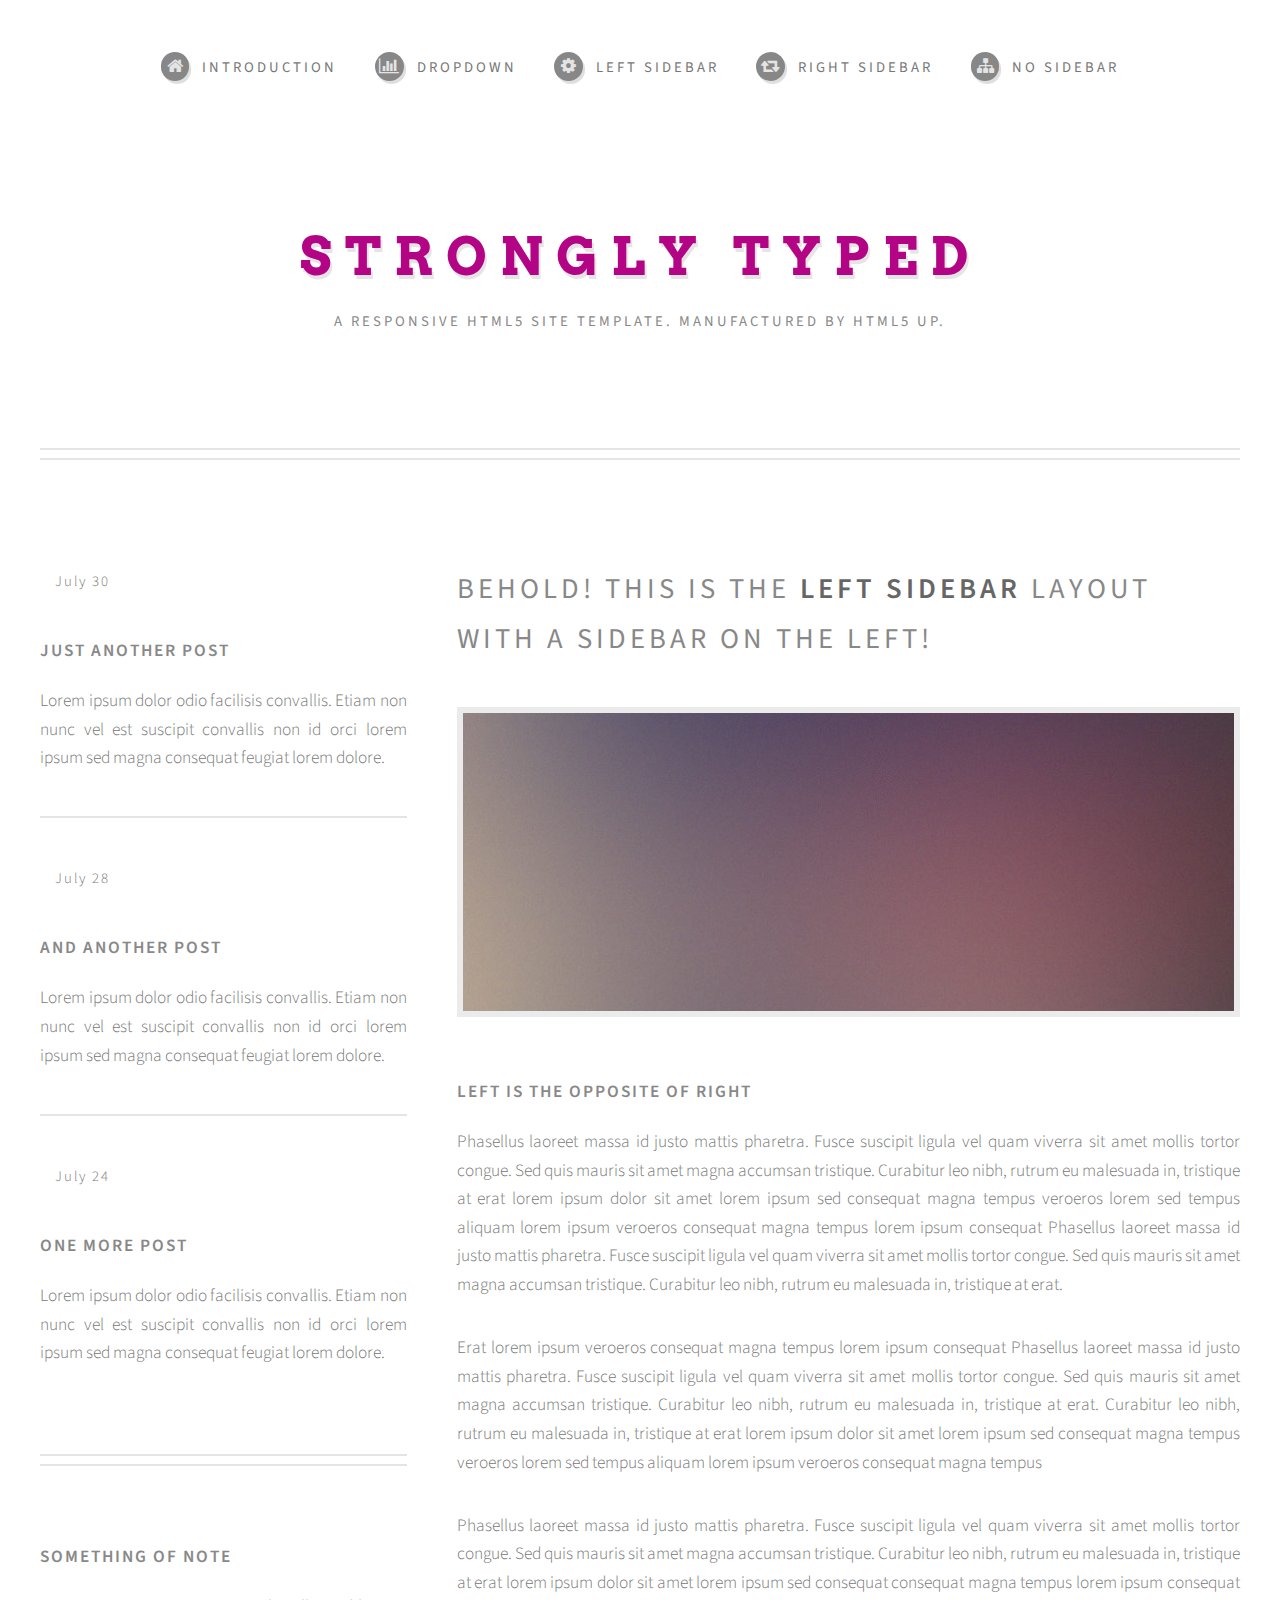
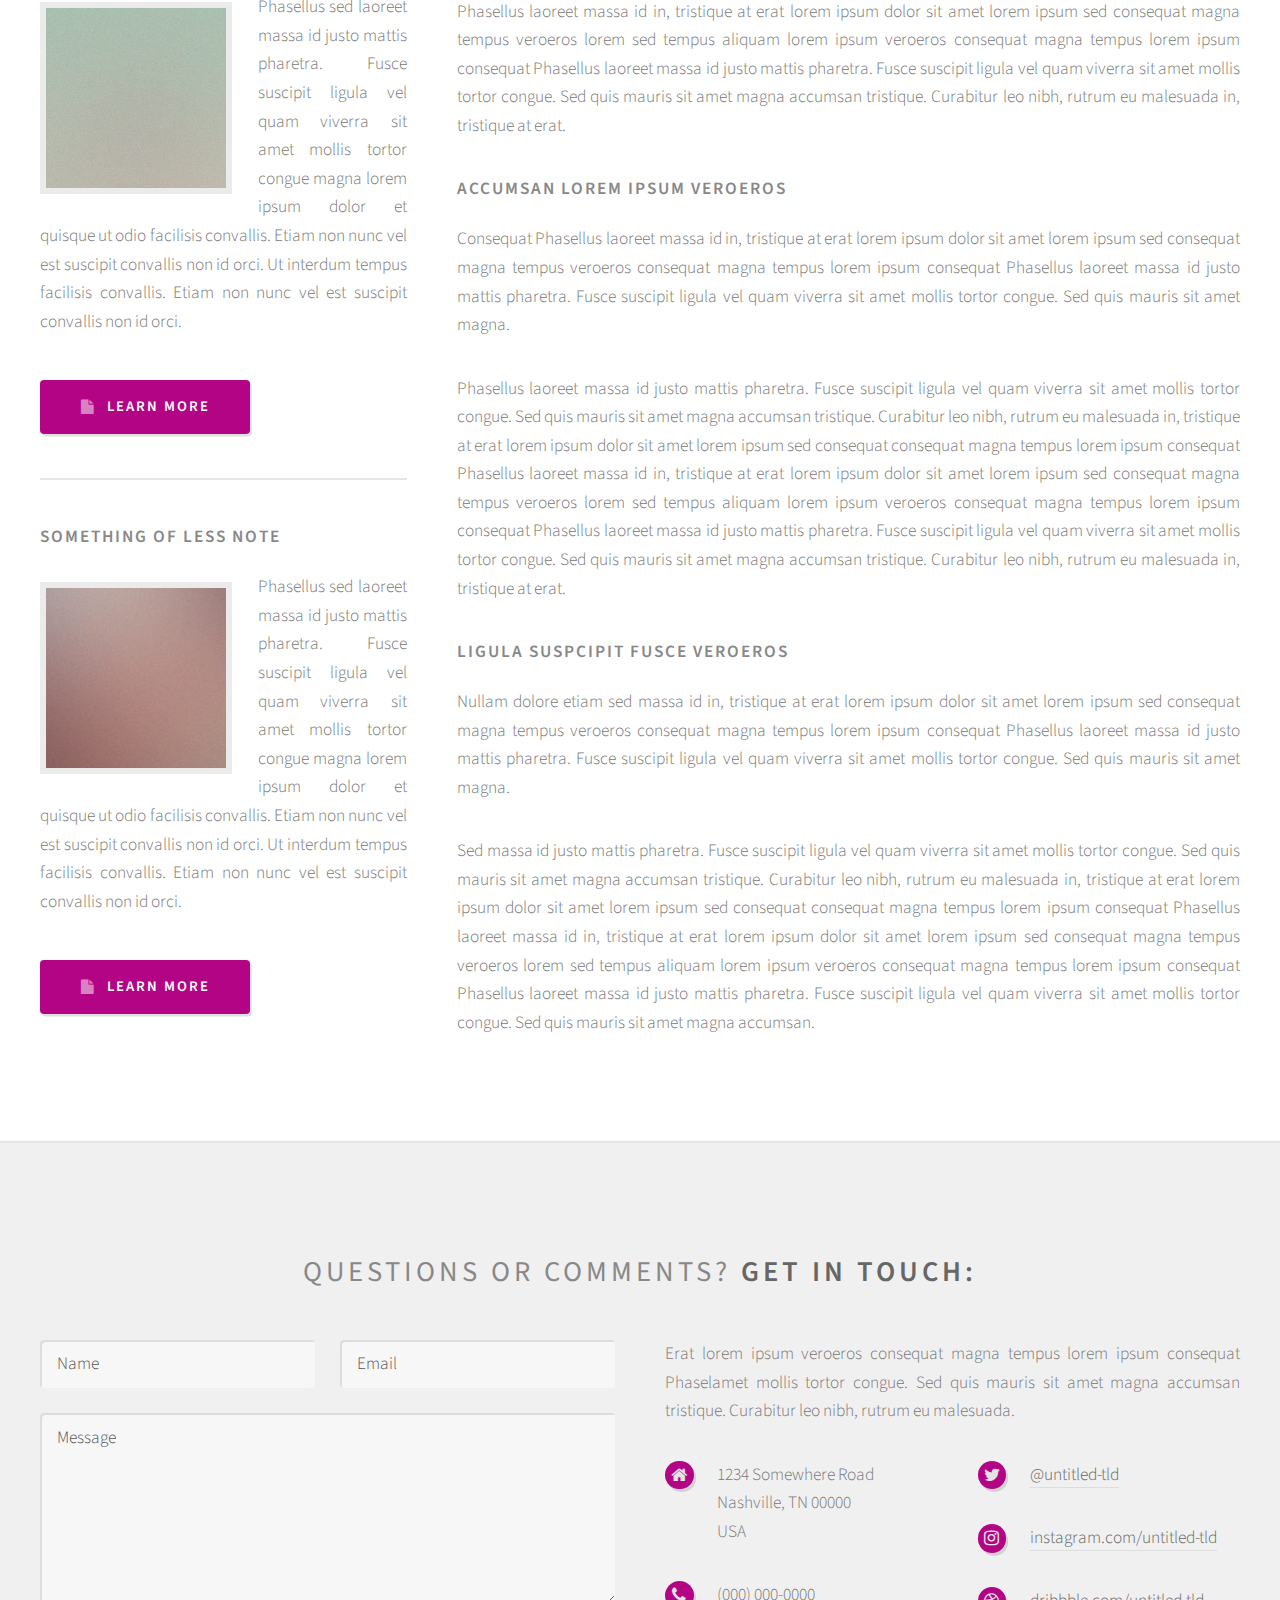
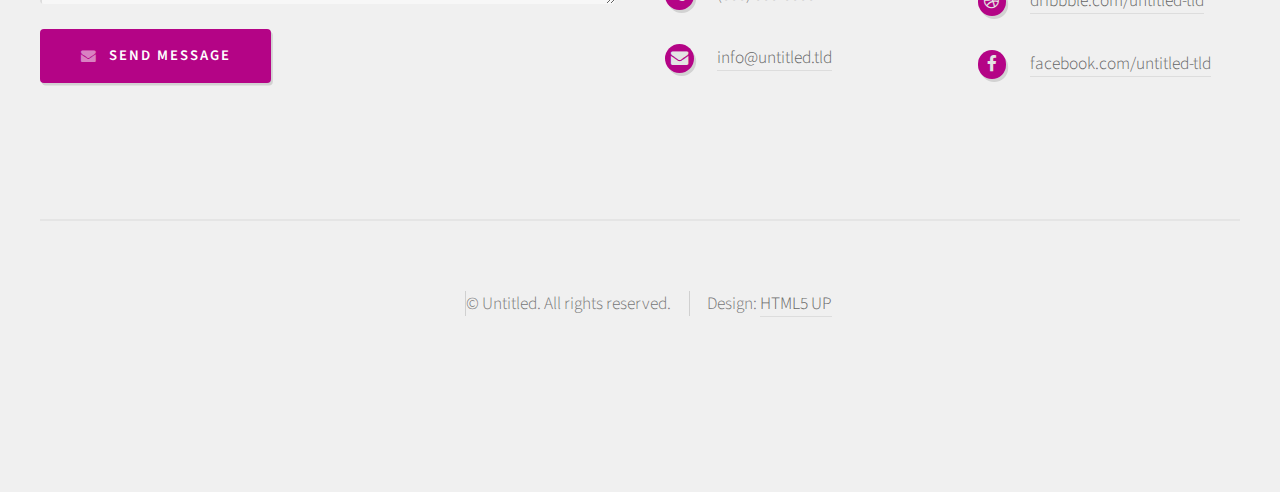
<file: left-sidebar.html>
<!DOCTYPE HTML>
<!--
	Strongly Typed by HTML5 UP
	html5up.net | @ajlkn
	Free for personal and commercial use under the CCA 3.0 license (html5up.net/license)
-->
<html>
	<head>
		<title>Left Sidebar - Strongly Typed by HTML5 UP</title>
		<meta charset="utf-8" />
		<meta name="viewport" content="width=device-width, initial-scale=1" />
		<!--[if lte IE 8]><script src="assets/js/ie/html5shiv.js"></script><![endif]-->
		<link rel="stylesheet" href="assets/css/main.css" />
		<!--[if lte IE 8]><link rel="stylesheet" href="assets/css/ie8.css" /><![endif]-->
	</head>
	<body class="left-sidebar">
		<div id="page-wrapper">

			<!-- Header -->
				<div id="header-wrapper">
					<div id="header" class="container">

						<!-- Logo -->
							<h1 id="logo"><a href="index.html">Strongly Typed</a></h1>
							<p>A responsive HTML5 site template. Manufactured by HTML5 UP.</p>

						<!-- Nav -->
							<nav id="nav">
								<ul>
									<li><a class="icon fa-home" href="index.html"><span>Introduction</span></a></li>
									<li>
										<a href="#" class="icon fa-bar-chart-o"><span>Dropdown</span></a>
										<ul>
											<li><a href="#">Lorem ipsum dolor</a></li>
											<li><a href="#">Magna phasellus</a></li>
											<li><a href="#">Etiam dolore nisl</a></li>
											<li>
												<a href="#">Phasellus consequat</a>
												<ul>
													<li><a href="#">Magna phasellus</a></li>
													<li><a href="#">Etiam dolore nisl</a></li>
													<li><a href="#">Phasellus consequat</a></li>
												</ul>
											</li>
											<li><a href="#">Veroeros feugiat</a></li>
										</ul>
									</li>
									<li><a class="icon fa-cog" href="left-sidebar.html"><span>Left Sidebar</span></a></li>
									<li><a class="icon fa-retweet" href="right-sidebar.html"><span>Right Sidebar</span></a></li>
									<li><a class="icon fa-sitemap" href="no-sidebar.html"><span>No Sidebar</span></a></li>
								</ul>
							</nav>

					</div>
				</div>

			<!-- Main -->
				<div id="main-wrapper">
					<div id="main" class="container">
						<div class="row">

							<!-- Sidebar -->
								<div id="sidebar" class="4u 12u(mobile)">

									<!-- Excerpts -->
										<section>
											<ul class="divided">
												<li>

													<!-- Excerpt -->
														<article class="box excerpt">
															<header>
																<span class="date">July 30</span>
																<h3><a href="#">Just another post</a></h3>
															</header>
															<p>Lorem ipsum dolor odio facilisis convallis. Etiam non nunc vel est
															suscipit convallis non id orci lorem ipsum sed magna consequat feugiat lorem dolore.</p>
														</article>

												</li>
												<li>

													<!-- Excerpt -->
														<article class="box excerpt">
															<header>
																<span class="date">July 28</span>
																<h3><a href="#">And another post</a></h3>
															</header>
															<p>Lorem ipsum dolor odio facilisis convallis. Etiam non nunc vel est
															suscipit convallis non id orci lorem ipsum sed magna consequat feugiat lorem dolore.</p>
														</article>

												</li>
												<li>

													<!-- Excerpt -->
														<article class="box excerpt">
															<header>
																<span class="date">July 24</span>
																<h3><a href="#">One more post</a></h3>
															</header>
															<p>Lorem ipsum dolor odio facilisis convallis. Etiam non nunc vel est
															suscipit convallis non id orci lorem ipsum sed magna consequat feugiat lorem dolore.</p>
														</article>

												</li>
											</ul>
										</section>

									<!-- Highlights -->
										<section>
											<ul class="divided">
												<li>

													<!-- Highlight -->
														<article class="box highlight">
															<header>
																<h3><a href="#">Something of note</a></h3>
															</header>
															<a href="#" class="image left"><img src="images/pic06.jpg" alt="" /></a>
															<p>Phasellus  sed laoreet massa id justo mattis pharetra. Fusce suscipit ligula vel quam
															viverra sit amet mollis tortor congue magna lorem ipsum dolor et quisque ut odio facilisis
															convallis. Etiam non nunc vel est suscipit convallis non id orci. Ut interdum tempus
															facilisis convallis. Etiam non nunc vel est suscipit convallis non id orci.</p>
															<ul class="actions">
																<li><a href="#" class="button icon fa-file">Learn More</a></li>
															</ul>
														</article>

												</li>
												<li>

													<!-- Highlight -->
														<article class="box highlight">
															<header>
																<h3><a href="#">Something of less note</a></h3>
															</header>
															<a href="#" class="image left"><img src="images/pic07.jpg" alt="" /></a>
															<p>Phasellus  sed laoreet massa id justo mattis pharetra. Fusce suscipit ligula vel quam
															viverra sit amet mollis tortor congue magna lorem ipsum dolor et quisque ut odio facilisis
															convallis. Etiam non nunc vel est suscipit convallis non id orci. Ut interdum tempus
															facilisis convallis. Etiam non nunc vel est suscipit convallis non id orci.</p>
															<ul class="actions">
																<li><a href="#" class="button icon fa-file">Learn More</a></li>
															</ul>
														</article>

												</li>
											</ul>
										</section>

								</div>

							<!-- Content -->
								<div id="content" class="8u 12u(mobile) important(mobile)">

									<!-- Post -->
										<article class="box post">
											<header>
												<h2>Behold! This is the <strong>left sidebar</strong> layout<br />
												with a sidebar on the left!</h2>
											</header>
											<span class="image featured"><img src="images/pic04.jpg" alt="" /></span>
											<h3>Left is the opposite of right</h3>
											<p>Phasellus laoreet massa id justo mattis pharetra. Fusce suscipit
											ligula vel quam viverra sit amet mollis tortor congue. Sed quis mauris
											sit amet magna accumsan tristique. Curabitur leo nibh, rutrum eu malesuada
											in, tristique at erat lorem ipsum dolor sit amet lorem ipsum sed consequat
											magna tempus veroeros lorem sed tempus aliquam lorem ipsum veroeros
											consequat magna tempus lorem ipsum consequat Phasellus laoreet massa id
											justo mattis pharetra. Fusce suscipit ligula vel quam viverra sit amet
											mollis tortor congue. Sed quis mauris sit amet magna accumsan tristique.
											Curabitur leo nibh, rutrum eu malesuada in, tristique at erat.</p>
											<p>Erat lorem ipsum veroeros consequat magna tempus lorem ipsum consequat
											Phasellus laoreet massa id justo mattis pharetra. Fusce suscipit ligula
											vel quam viverra sit amet mollis tortor congue. Sed quis mauris sit amet
											magna accumsan tristique. Curabitur leo nibh, rutrum eu malesuada in,
											tristique at erat. Curabitur leo nibh, rutrum eu malesuada  in, tristique
											at erat lorem ipsum dolor sit amet lorem ipsum sed consequat magna
											tempus veroeros lorem sed tempus aliquam lorem ipsum veroeros consequat
											magna tempus</p>
											<p>Phasellus laoreet massa id justo mattis pharetra. Fusce suscipit
											ligula vel quam viverra sit amet mollis tortor congue. Sed quis mauris
											sit amet magna accumsan tristique. Curabitur leo nibh, rutrum eu malesuada
											in, tristique at erat lorem ipsum dolor sit amet lorem ipsum sed consequat
											consequat magna tempus lorem ipsum consequat Phasellus laoreet massa id
											in, tristique at erat lorem ipsum dolor sit amet lorem ipsum sed consequat
											magna tempus veroeros lorem sed tempus aliquam lorem ipsum veroeros
											consequat magna tempus lorem ipsum consequat Phasellus laoreet massa id
											justo mattis pharetra. Fusce suscipit ligula vel quam viverra sit amet
											mollis tortor congue. Sed quis mauris sit amet magna accumsan tristique.
											Curabitur leo nibh, rutrum eu malesuada in, tristique at erat.</p>
											<h3>Accumsan lorem ipsum veroeros</h3>
											<p>Consequat Phasellus laoreet massa id in, tristique at erat lorem
											ipsum dolor sit amet lorem ipsum sed consequat magna tempus veroeros
											consequat magna tempus lorem ipsum consequat Phasellus laoreet massa id
											justo mattis pharetra. Fusce suscipit ligula vel quam viverra sit amet
											mollis tortor congue. Sed quis mauris sit amet magna.</p>
											<p>Phasellus laoreet massa id justo mattis pharetra. Fusce suscipit
											ligula vel quam viverra sit amet mollis tortor congue. Sed quis mauris
											sit amet magna accumsan tristique. Curabitur leo nibh, rutrum eu malesuada
											in, tristique at erat lorem ipsum dolor sit amet lorem ipsum sed consequat
											consequat magna tempus lorem ipsum consequat Phasellus laoreet massa id
											in, tristique at erat lorem ipsum dolor sit amet lorem ipsum sed consequat
											magna tempus veroeros lorem sed tempus aliquam lorem ipsum veroeros
											consequat magna tempus lorem ipsum consequat Phasellus laoreet massa id
											justo mattis pharetra. Fusce suscipit ligula vel quam viverra sit amet
											mollis tortor congue. Sed quis mauris sit amet magna accumsan tristique.
											Curabitur leo nibh, rutrum eu malesuada in, tristique at erat.</p>
											<h3>Ligula suspcipit fusce veroeros</h3>
											<p>Nullam dolore etiam sed massa id in, tristique at erat lorem
											ipsum dolor sit amet lorem ipsum sed consequat magna tempus veroeros
											consequat magna tempus lorem ipsum consequat Phasellus laoreet massa id
											justo mattis pharetra. Fusce suscipit ligula vel quam viverra sit amet
											mollis tortor congue. Sed quis mauris sit amet magna.</p>
											<p>Sed massa id justo mattis pharetra. Fusce suscipit
											ligula vel quam viverra sit amet mollis tortor congue. Sed quis mauris
											sit amet magna accumsan tristique. Curabitur leo nibh, rutrum eu malesuada
											in, tristique at erat lorem ipsum dolor sit amet lorem ipsum sed consequat
											consequat magna tempus lorem ipsum consequat Phasellus laoreet massa id
											in, tristique at erat lorem ipsum dolor sit amet lorem ipsum sed consequat
											magna tempus veroeros lorem sed tempus aliquam lorem ipsum veroeros
											consequat magna tempus lorem ipsum consequat Phasellus laoreet massa id
											justo mattis pharetra. Fusce suscipit ligula vel quam viverra sit amet
											mollis tortor congue. Sed quis mauris sit amet magna accumsan.</p>
										</article>

								</div>

						</div>
					</div>
				</div>

			<!-- Footer -->
				<div id="footer-wrapper">
					<div id="footer" class="container">
						<header>
							<h2>Questions or comments? <strong>Get in touch:</strong></h2>
						</header>
						<div class="row">
							<div class="6u 12u(mobile)">
								<section>
									<form method="post" action="#">
										<div class="row 50%">
											<div class="6u 12u(mobile)">
												<input name="name" placeholder="Name" type="text" />
											</div>
											<div class="6u 12u(mobile)">
												<input name="email" placeholder="Email" type="text" />
											</div>
										</div>
										<div class="row 50%">
											<div class="12u">
												<textarea name="message" placeholder="Message"></textarea>
											</div>
										</div>
										<div class="row 50%">
											<div class="12u">
												<a href="#" class="form-button-submit button icon fa-envelope">Send Message</a>
											</div>
										</div>
									</form>
								</section>
							</div>
							<div class="6u 12u(mobile)">
								<section>
									<p>Erat lorem ipsum veroeros consequat magna tempus lorem ipsum consequat Phaselamet
									mollis tortor congue. Sed quis mauris sit amet magna accumsan tristique. Curabitur
									leo nibh, rutrum eu malesuada.</p>
									<div class="row">
										<div class="6u 12u(mobile)">
											<ul class="icons">
												<li class="icon fa-home">
													1234 Somewhere Road<br />
													Nashville, TN 00000<br />
													USA
												</li>
												<li class="icon fa-phone">
													(000) 000-0000
												</li>
												<li class="icon fa-envelope">
													<a href="#">info@untitled.tld</a>
												</li>
											</ul>
										</div>
										<div class="6u 12u(mobile)">
											<ul class="icons">
												<li class="icon fa-twitter">
													<a href="#">@untitled-tld</a>
												</li>
												<li class="icon fa-instagram">
													<a href="#">instagram.com/untitled-tld</a>
												</li>
												<li class="icon fa-dribbble">
													<a href="#">dribbble.com/untitled-tld</a>
												</li>
												<li class="icon fa-facebook">
													<a href="#">facebook.com/untitled-tld</a>
												</li>
											</ul>
										</div>
									</div>
								</section>
							</div>
						</div>
					</div>
					<div id="copyright" class="container">
						<ul class="links">
							<li>&copy; Untitled. All rights reserved.</li><li>Design: <a href="http://html5up.net">HTML5 UP</a></li>
						</ul>
					</div>
				</div>

		</div>

		<!-- Scripts -->
			<script src="assets/js/jquery.min.js"></script>
			<script src="assets/js/jquery.dropotron.min.js"></script>
			<script src="assets/js/skel.min.js"></script>
			<script src="assets/js/skel-viewport.min.js"></script>
			<script src="assets/js/util.js"></script>
			<!--[if lte IE 8]><script src="assets/js/ie/respond.min.js"></script><![endif]-->
			<script src="assets/js/main.js"></script>

	</body>
</html>
</file>
<file: assets/css/ie8.css>
/*
	Strongly Typed by HTML5 UP
	html5up.net | @ajlkn
	Free for personal and commercial use under the CCA 3.0 license (html5up.net/license)
*/

/* Basic */

	form input[type="text"],
	form input[type="email"],
	form input[type="password"],
	form select,
	form textarea {
		position: relative;
		-ms-behavior: url("assets/js/ie/PIE.htc");
	}

	input[type="button"],
	input[type="submit"],
	input[type="reset"],
	button,
	.button {
		position: relative;
		-ms-behavior: url("assets/js/ie/PIE.htc");
	}

	.button, .box.excerpt .date {
		position: relative;
		-ms-behavior: url("assets/js/ie/PIE.htc");
	}

/* Sections/Article */

	section > .last-child, section.last-child, article > .last-child, article.last-child {
		margin-bottom: 0;
	}

/* Wrappers */

	#banner-wrapper .inner {
		-ms-behavior: url("assets/js/ie/backgroundsize.min.htc");
	}
</file>
<file: assets/css/main.css>
@import url("font-awesome.min.css");
@import url("https://fonts.googleapis.com/css?family=Source+Sans+Pro:300,400,600|Arvo:700");

/*
	Strongly Typed by HTML5 UP
	html5up.net | @ajlkn
	Free for personal and commercial use under the CCA 3.0 license (html5up.net/license)
*/

/* Reset */

	html, body, div, span, applet, object, iframe, h1, h2, h3, h4, h5, h6, p, blockquote, pre, a, abbr, acronym, address, big, cite, code, del, dfn, em, img, ins, kbd, q, s, samp, small, strike, strong, sub, sup, tt, var, b, u, i, center, dl, dt, dd, ol, ul, li, fieldset, form, label, legend, table, caption, tbody, tfoot, thead, tr, th, td, article, aside, canvas, details, embed, figure, figcaption, footer, header, hgroup, menu, nav, output, ruby, section, summary, time, mark, audio, video {
		margin: 0;
		padding: 0;
		border: 0;
		font-size: 100%;
		font: inherit;
		vertical-align: baseline;
	}

	article, aside, details, figcaption, figure, footer, header, hgroup, menu, nav, section {
		display: block;
	}

	body {
		line-height: 1;
	}

	ol, ul {
		list-style: none;
	}

	blockquote, q {
		quotes: none;
	}

	blockquote:before, blockquote:after, q:before, q:after {
		content: '';
		content: none;
	}

	table {
		border-collapse: collapse;
		border-spacing: 0;
	}

	body {
		-webkit-text-size-adjust: none;
	}

/* Box Model */

	*, *:before, *:after {
		-moz-box-sizing: border-box;
		-webkit-box-sizing: border-box;
		box-sizing: border-box;
	}

/* Containers */

	.container {
		margin-left: auto;
		margin-right: auto;
	}

	.container.\31 25\25 {
		width: 100%;
		max-width: 1200px;
		min-width: 960px;
	}

	.container.\37 5\25 {
		width: 720px;
	}

	.container.\35 0\25 {
		width: 480px;
	}

	.container.\32 5\25 {
		width: 240px;
	}

	.container {
		width: 960px;
	}

	@media screen and (min-width: 737px) {

		.container.\31 25\25 {
			width: 100%;
			max-width: 1500px;
			min-width: 1200px;
		}

		.container.\37 5\25 {
			width: 900px;
		}

		.container.\35 0\25 {
			width: 600px;
		}

		.container.\32 5\25 {
			width: 300px;
		}

		.container {
			width: 1200px;
		}

	}

	@media screen and (min-width: 737px) and (max-width: 1200px) {

		.container.\31 25\25 {
			width: 100%;
			max-width: 1200px;
			min-width: 960px;
		}

		.container.\37 5\25 {
			width: 720px;
		}

		.container.\35 0\25 {
			width: 480px;
		}

		.container.\32 5\25 {
			width: 240px;
		}

		.container {
			width: 960px;
		}

	}

	@media screen and (max-width: 736px) {

		.container.\31 25\25 {
			width: 100%;
			max-width: 125%;
			min-width: 100%;
		}

		.container.\37 5\25 {
			width: 75%;
		}

		.container.\35 0\25 {
			width: 50%;
		}

		.container.\32 5\25 {
			width: 25%;
		}

		.container {
			width: 100% !important;
		}

	}

/* Grid */

	.row {
		border-bottom: solid 1px transparent;
		-moz-box-sizing: border-box;
		-webkit-box-sizing: border-box;
		box-sizing: border-box;
	}

	.row > * {
		float: left;
		-moz-box-sizing: border-box;
		-webkit-box-sizing: border-box;
		box-sizing: border-box;
	}

	.row:after, .row:before {
		content: '';
		display: block;
		clear: both;
		height: 0;
	}

	.row.uniform > * > :first-child {
		margin-top: 0;
	}

	.row.uniform > * > :last-child {
		margin-bottom: 0;
	}

	.row.\30 \25 > * {
		padding: 0 0 0 0px;
	}

	.row.\30 \25 {
		margin: 0 0 -1px 0px;
	}

	.row.uniform.\30 \25 > * {
		padding: 0px 0 0 0px;
	}

	.row.uniform.\30 \25 {
		margin: 0px 0 -1px 0px;
	}

	.row > * {
		padding: 0 0 0 40px;
	}

	.row {
		margin: 0 0 -1px -40px;
	}

	.row.uniform > * {
		padding: 40px 0 0 40px;
	}

	.row.uniform {
		margin: -40px 0 -1px -40px;
	}

	.row.\32 00\25 > * {
		padding: 0 0 0 80px;
	}

	.row.\32 00\25 {
		margin: 0 0 -1px -80px;
	}

	.row.uniform.\32 00\25 > * {
		padding: 80px 0 0 80px;
	}

	.row.uniform.\32 00\25 {
		margin: -80px 0 -1px -80px;
	}

	.row.\31 50\25 > * {
		padding: 0 0 0 60px;
	}

	.row.\31 50\25 {
		margin: 0 0 -1px -60px;
	}

	.row.uniform.\31 50\25 > * {
		padding: 60px 0 0 60px;
	}

	.row.uniform.\31 50\25 {
		margin: -60px 0 -1px -60px;
	}

	.row.\35 0\25 > * {
		padding: 0 0 0 20px;
	}

	.row.\35 0\25 {
		margin: 0 0 -1px -20px;
	}

	.row.uniform.\35 0\25 > * {
		padding: 20px 0 0 20px;
	}

	.row.uniform.\35 0\25 {
		margin: -20px 0 -1px -20px;
	}

	.row.\32 5\25 > * {
		padding: 0 0 0 10px;
	}

	.row.\32 5\25 {
		margin: 0 0 -1px -10px;
	}

	.row.uniform.\32 5\25 > * {
		padding: 10px 0 0 10px;
	}

	.row.uniform.\32 5\25 {
		margin: -10px 0 -1px -10px;
	}

	.\31 2u, .\31 2u\24 {
		width: 100%;
		clear: none;
		margin-left: 0;
	}

	.\31 1u, .\31 1u\24 {
		width: 91.6666666667%;
		clear: none;
		margin-left: 0;
	}

	.\31 0u, .\31 0u\24 {
		width: 83.3333333333%;
		clear: none;
		margin-left: 0;
	}

	.\39 u, .\39 u\24 {
		width: 75%;
		clear: none;
		margin-left: 0;
	}

	.\38 u, .\38 u\24 {
		width: 66.6666666667%;
		clear: none;
		margin-left: 0;
	}

	.\37 u, .\37 u\24 {
		width: 58.3333333333%;
		clear: none;
		margin-left: 0;
	}

	.\36 u, .\36 u\24 {
		width: 50%;
		clear: none;
		margin-left: 0;
	}

	.\35 u, .\35 u\24 {
		width: 41.6666666667%;
		clear: none;
		margin-left: 0;
	}

	.\34 u, .\34 u\24 {
		width: 33.3333333333%;
		clear: none;
		margin-left: 0;
	}

	.\33 u, .\33 u\24 {
		width: 25%;
		clear: none;
		margin-left: 0;
	}

	.\32 u, .\32 u\24 {
		width: 16.6666666667%;
		clear: none;
		margin-left: 0;
	}

	.\31 u, .\31 u\24 {
		width: 8.3333333333%;
		clear: none;
		margin-left: 0;
	}

	.\31 2u\24 + *,
	.\31 1u\24 + *,
	.\31 0u\24 + *,
	.\39 u\24 + *,
	.\38 u\24 + *,
	.\37 u\24 + *,
	.\36 u\24 + *,
	.\35 u\24 + *,
	.\34 u\24 + *,
	.\33 u\24 + *,
	.\32 u\24 + *,
	.\31 u\24 + * {
		clear: left;
	}

	.\-11u {
		margin-left: 91.66667%;
	}

	.\-10u {
		margin-left: 83.33333%;
	}

	.\-9u {
		margin-left: 75%;
	}

	.\-8u {
		margin-left: 66.66667%;
	}

	.\-7u {
		margin-left: 58.33333%;
	}

	.\-6u {
		margin-left: 50%;
	}

	.\-5u {
		margin-left: 41.66667%;
	}

	.\-4u {
		margin-left: 33.33333%;
	}

	.\-3u {
		margin-left: 25%;
	}

	.\-2u {
		margin-left: 16.66667%;
	}

	.\-1u {
		margin-left: 8.33333%;
	}

	@media screen and (min-width: 737px) {

		.row > * {
			padding: 50px 0 0 50px;
		}

		.row {
			margin: -50px 0 -1px -50px;
		}

		.row.uniform > * {
			padding: 50px 0 0 50px;
		}

		.row.uniform {
			margin: -50px 0 -1px -50px;
		}

		.row.\32 00\25 > * {
			padding: 100px 0 0 100px;
		}

		.row.\32 00\25 {
			margin: -100px 0 -1px -100px;
		}

		.row.uniform.\32 00\25 > * {
			padding: 100px 0 0 100px;
		}

		.row.uniform.\32 00\25 {
			margin: -100px 0 -1px -100px;
		}

		.row.\31 50\25 > * {
			padding: 75px 0 0 75px;
		}

		.row.\31 50\25 {
			margin: -75px 0 -1px -75px;
		}

		.row.uniform.\31 50\25 > * {
			padding: 75px 0 0 75px;
		}

		.row.uniform.\31 50\25 {
			margin: -75px 0 -1px -75px;
		}

		.row.\35 0\25 > * {
			padding: 25px 0 0 25px;
		}

		.row.\35 0\25 {
			margin: -25px 0 -1px -25px;
		}

		.row.uniform.\35 0\25 > * {
			padding: 25px 0 0 25px;
		}

		.row.uniform.\35 0\25 {
			margin: -25px 0 -1px -25px;
		}

		.row.\32 5\25 > * {
			padding: 12.5px 0 0 12.5px;
		}

		.row.\32 5\25 {
			margin: -12.5px 0 -1px -12.5px;
		}

		.row.uniform.\32 5\25 > * {
			padding: 12.5px 0 0 12.5px;
		}

		.row.uniform.\32 5\25 {
			margin: -12.5px 0 -1px -12.5px;
		}

		.\31 2u\28desktop\29, .\31 2u\24\28desktop\29 {
			width: 100%;
			clear: none;
			margin-left: 0;
		}

		.\31 1u\28desktop\29, .\31 1u\24\28desktop\29 {
			width: 91.6666666667%;
			clear: none;
			margin-left: 0;
		}

		.\31 0u\28desktop\29, .\31 0u\24\28desktop\29 {
			width: 83.3333333333%;
			clear: none;
			margin-left: 0;
		}

		.\39 u\28desktop\29, .\39 u\24\28desktop\29 {
			width: 75%;
			clear: none;
			margin-left: 0;
		}

		.\38 u\28desktop\29, .\38 u\24\28desktop\29 {
			width: 66.6666666667%;
			clear: none;
			margin-left: 0;
		}

		.\37 u\28desktop\29, .\37 u\24\28desktop\29 {
			width: 58.3333333333%;
			clear: none;
			margin-left: 0;
		}

		.\36 u\28desktop\29, .\36 u\24\28desktop\29 {
			width: 50%;
			clear: none;
			margin-left: 0;
		}

		.\35 u\28desktop\29, .\35 u\24\28desktop\29 {
			width: 41.6666666667%;
			clear: none;
			margin-left: 0;
		}

		.\34 u\28desktop\29, .\34 u\24\28desktop\29 {
			width: 33.3333333333%;
			clear: none;
			margin-left: 0;
		}

		.\33 u\28desktop\29, .\33 u\24\28desktop\29 {
			width: 25%;
			clear: none;
			margin-left: 0;
		}

		.\32 u\28desktop\29, .\32 u\24\28desktop\29 {
			width: 16.6666666667%;
			clear: none;
			margin-left: 0;
		}

		.\31 u\28desktop\29, .\31 u\24\28desktop\29 {
			width: 8.3333333333%;
			clear: none;
			margin-left: 0;
		}

		.\31 2u\24\28desktop\29 + *,
		.\31 1u\24\28desktop\29 + *,
		.\31 0u\24\28desktop\29 + *,
		.\39 u\24\28desktop\29 + *,
		.\38 u\24\28desktop\29 + *,
		.\37 u\24\28desktop\29 + *,
		.\36 u\24\28desktop\29 + *,
		.\35 u\24\28desktop\29 + *,
		.\34 u\24\28desktop\29 + *,
		.\33 u\24\28desktop\29 + *,
		.\32 u\24\28desktop\29 + *,
		.\31 u\24\28desktop\29 + * {
			clear: left;
		}

		.\-11u\28desktop\29 {
			margin-left: 91.66667%;
		}

		.\-10u\28desktop\29 {
			margin-left: 83.33333%;
		}

		.\-9u\28desktop\29 {
			margin-left: 75%;
		}

		.\-8u\28desktop\29 {
			margin-left: 66.66667%;
		}

		.\-7u\28desktop\29 {
			margin-left: 58.33333%;
		}

		.\-6u\28desktop\29 {
			margin-left: 50%;
		}

		.\-5u\28desktop\29 {
			margin-left: 41.66667%;
		}

		.\-4u\28desktop\29 {
			margin-left: 33.33333%;
		}

		.\-3u\28desktop\29 {
			margin-left: 25%;
		}

		.\-2u\28desktop\29 {
			margin-left: 16.66667%;
		}

		.\-1u\28desktop\29 {
			margin-left: 8.33333%;
		}

	}

	@media screen and (min-width: 737px) and (max-width: 1200px) {

		.row > * {
			padding: 30px 0 0 30px;
		}

		.row {
			margin: -30px 0 -1px -30px;
		}

		.row.uniform > * {
			padding: 30px 0 0 30px;
		}

		.row.uniform {
			margin: -30px 0 -1px -30px;
		}

		.row.\32 00\25 > * {
			padding: 60px 0 0 60px;
		}

		.row.\32 00\25 {
			margin: -60px 0 -1px -60px;
		}

		.row.uniform.\32 00\25 > * {
			padding: 60px 0 0 60px;
		}

		.row.uniform.\32 00\25 {
			margin: -60px 0 -1px -60px;
		}

		.row.\31 50\25 > * {
			padding: 45px 0 0 45px;
		}

		.row.\31 50\25 {
			margin: -45px 0 -1px -45px;
		}

		.row.uniform.\31 50\25 > * {
			padding: 45px 0 0 45px;
		}

		.row.uniform.\31 50\25 {
			margin: -45px 0 -1px -45px;
		}

		.row.\35 0\25 > * {
			padding: 15px 0 0 15px;
		}

		.row.\35 0\25 {
			margin: -15px 0 -1px -15px;
		}

		.row.uniform.\35 0\25 > * {
			padding: 15px 0 0 15px;
		}

		.row.uniform.\35 0\25 {
			margin: -15px 0 -1px -15px;
		}

		.row.\32 5\25 > * {
			padding: 7.5px 0 0 7.5px;
		}

		.row.\32 5\25 {
			margin: -7.5px 0 -1px -7.5px;
		}

		.row.uniform.\32 5\25 > * {
			padding: 7.5px 0 0 7.5px;
		}

		.row.uniform.\32 5\25 {
			margin: -7.5px 0 -1px -7.5px;
		}

		.\31 2u\28tablet\29, .\31 2u\24\28tablet\29 {
			width: 100%;
			clear: none;
			margin-left: 0;
		}

		.\31 1u\28tablet\29, .\31 1u\24\28tablet\29 {
			width: 91.6666666667%;
			clear: none;
			margin-left: 0;
		}

		.\31 0u\28tablet\29, .\31 0u\24\28tablet\29 {
			width: 83.3333333333%;
			clear: none;
			margin-left: 0;
		}

		.\39 u\28tablet\29, .\39 u\24\28tablet\29 {
			width: 75%;
			clear: none;
			margin-left: 0;
		}

		.\38 u\28tablet\29, .\38 u\24\28tablet\29 {
			width: 66.6666666667%;
			clear: none;
			margin-left: 0;
		}

		.\37 u\28tablet\29, .\37 u\24\28tablet\29 {
			width: 58.3333333333%;
			clear: none;
			margin-left: 0;
		}

		.\36 u\28tablet\29, .\36 u\24\28tablet\29 {
			width: 50%;
			clear: none;
			margin-left: 0;
		}

		.\35 u\28tablet\29, .\35 u\24\28tablet\29 {
			width: 41.6666666667%;
			clear: none;
			margin-left: 0;
		}

		.\34 u\28tablet\29, .\34 u\24\28tablet\29 {
			width: 33.3333333333%;
			clear: none;
			margin-left: 0;
		}

		.\33 u\28tablet\29, .\33 u\24\28tablet\29 {
			width: 25%;
			clear: none;
			margin-left: 0;
		}

		.\32 u\28tablet\29, .\32 u\24\28tablet\29 {
			width: 16.6666666667%;
			clear: none;
			margin-left: 0;
		}

		.\31 u\28tablet\29, .\31 u\24\28tablet\29 {
			width: 8.3333333333%;
			clear: none;
			margin-left: 0;
		}

		.\31 2u\24\28tablet\29 + *,
		.\31 1u\24\28tablet\29 + *,
		.\31 0u\24\28tablet\29 + *,
		.\39 u\24\28tablet\29 + *,
		.\38 u\24\28tablet\29 + *,
		.\37 u\24\28tablet\29 + *,
		.\36 u\24\28tablet\29 + *,
		.\35 u\24\28tablet\29 + *,
		.\34 u\24\28tablet\29 + *,
		.\33 u\24\28tablet\29 + *,
		.\32 u\24\28tablet\29 + *,
		.\31 u\24\28tablet\29 + * {
			clear: left;
		}

		.\-11u\28tablet\29 {
			margin-left: 91.66667%;
		}

		.\-10u\28tablet\29 {
			margin-left: 83.33333%;
		}

		.\-9u\28tablet\29 {
			margin-left: 75%;
		}

		.\-8u\28tablet\29 {
			margin-left: 66.66667%;
		}

		.\-7u\28tablet\29 {
			margin-left: 58.33333%;
		}

		.\-6u\28tablet\29 {
			margin-left: 50%;
		}

		.\-5u\28tablet\29 {
			margin-left: 41.66667%;
		}

		.\-4u\28tablet\29 {
			margin-left: 33.33333%;
		}

		.\-3u\28tablet\29 {
			margin-left: 25%;
		}

		.\-2u\28tablet\29 {
			margin-left: 16.66667%;
		}

		.\-1u\28tablet\29 {
			margin-left: 8.33333%;
		}

	}

	@media screen and (max-width: 736px) {

		.row > * {
			padding: 20px 0 0 20px;
		}

		.row {
			margin: -20px 0 -1px -20px;
		}

		.row.uniform > * {
			padding: 20px 0 0 20px;
		}

		.row.uniform {
			margin: -20px 0 -1px -20px;
		}

		.row.\32 00\25 > * {
			padding: 40px 0 0 40px;
		}

		.row.\32 00\25 {
			margin: -40px 0 -1px -40px;
		}

		.row.uniform.\32 00\25 > * {
			padding: 40px 0 0 40px;
		}

		.row.uniform.\32 00\25 {
			margin: -40px 0 -1px -40px;
		}

		.row.\31 50\25 > * {
			padding: 30px 0 0 30px;
		}

		.row.\31 50\25 {
			margin: -30px 0 -1px -30px;
		}

		.row.uniform.\31 50\25 > * {
			padding: 30px 0 0 30px;
		}

		.row.uniform.\31 50\25 {
			margin: -30px 0 -1px -30px;
		}

		.row.\35 0\25 > * {
			padding: 10px 0 0 10px;
		}

		.row.\35 0\25 {
			margin: -10px 0 -1px -10px;
		}

		.row.uniform.\35 0\25 > * {
			padding: 10px 0 0 10px;
		}

		.row.uniform.\35 0\25 {
			margin: -10px 0 -1px -10px;
		}

		.row.\32 5\25 > * {
			padding: 5px 0 0 5px;
		}

		.row.\32 5\25 {
			margin: -5px 0 -1px -5px;
		}

		.row.uniform.\32 5\25 > * {
			padding: 5px 0 0 5px;
		}

		.row.uniform.\32 5\25 {
			margin: -5px 0 -1px -5px;
		}

		.\31 2u\28mobile\29, .\31 2u\24\28mobile\29 {
			width: 100%;
			clear: none;
			margin-left: 0;
		}

		.\31 1u\28mobile\29, .\31 1u\24\28mobile\29 {
			width: 91.6666666667%;
			clear: none;
			margin-left: 0;
		}

		.\31 0u\28mobile\29, .\31 0u\24\28mobile\29 {
			width: 83.3333333333%;
			clear: none;
			margin-left: 0;
		}

		.\39 u\28mobile\29, .\39 u\24\28mobile\29 {
			width: 75%;
			clear: none;
			margin-left: 0;
		}

		.\38 u\28mobile\29, .\38 u\24\28mobile\29 {
			width: 66.6666666667%;
			clear: none;
			margin-left: 0;
		}

		.\37 u\28mobile\29, .\37 u\24\28mobile\29 {
			width: 58.3333333333%;
			clear: none;
			margin-left: 0;
		}

		.\36 u\28mobile\29, .\36 u\24\28mobile\29 {
			width: 50%;
			clear: none;
			margin-left: 0;
		}

		.\35 u\28mobile\29, .\35 u\24\28mobile\29 {
			width: 41.6666666667%;
			clear: none;
			margin-left: 0;
		}

		.\34 u\28mobile\29, .\34 u\24\28mobile\29 {
			width: 33.3333333333%;
			clear: none;
			margin-left: 0;
		}

		.\33 u\28mobile\29, .\33 u\24\28mobile\29 {
			width: 25%;
			clear: none;
			margin-left: 0;
		}

		.\32 u\28mobile\29, .\32 u\24\28mobile\29 {
			width: 16.6666666667%;
			clear: none;
			margin-left: 0;
		}

		.\31 u\28mobile\29, .\31 u\24\28mobile\29 {
			width: 8.3333333333%;
			clear: none;
			margin-left: 0;
		}

		.\31 2u\24\28mobile\29 + *,
		.\31 1u\24\28mobile\29 + *,
		.\31 0u\24\28mobile\29 + *,
		.\39 u\24\28mobile\29 + *,
		.\38 u\24\28mobile\29 + *,
		.\37 u\24\28mobile\29 + *,
		.\36 u\24\28mobile\29 + *,
		.\35 u\24\28mobile\29 + *,
		.\34 u\24\28mobile\29 + *,
		.\33 u\24\28mobile\29 + *,
		.\32 u\24\28mobile\29 + *,
		.\31 u\24\28mobile\29 + * {
			clear: left;
		}

		.\-11u\28mobile\29 {
			margin-left: 91.66667%;
		}

		.\-10u\28mobile\29 {
			margin-left: 83.33333%;
		}

		.\-9u\28mobile\29 {
			margin-left: 75%;
		}

		.\-8u\28mobile\29 {
			margin-left: 66.66667%;
		}

		.\-7u\28mobile\29 {
			margin-left: 58.33333%;
		}

		.\-6u\28mobile\29 {
			margin-left: 50%;
		}

		.\-5u\28mobile\29 {
			margin-left: 41.66667%;
		}

		.\-4u\28mobile\29 {
			margin-left: 33.33333%;
		}

		.\-3u\28mobile\29 {
			margin-left: 25%;
		}

		.\-2u\28mobile\29 {
			margin-left: 16.66667%;
		}

		.\-1u\28mobile\29 {
			margin-left: 8.33333%;
		}

	}

/* Basic */

	body {
		background: #f0f0f0;
		font-family: 'Source Sans Pro';
		font-weight: 300;
		color: #777;
	}

		body.is-loading * {
			-moz-transition: none !important;
			-webkit-transition: none !important;
			-ms-transition: none !important;
			transition: none !important;
			-moz-animation: none !important;
			-webkit-animation: none !important;
			-ms-animation: none !important;
			animation: none !important;
		}

	input, textarea, select {
		font-family: 'Source Sans Pro';
		font-weight: 300;
		color: #777;
	}

	h1, h2, h3, h4, h5, h6 {
		font-weight: 600;
		text-transform: uppercase;
		color: #888;
	}

	h1 a, h2 a, h3 a, h4 a, h5 a, h6 a {
		color: inherit;
		text-decoration: none;
		border: 0;
	}

	a {
		-moz-transition: color 0.25s ease-in-out, border-bottom-color 0.25s ease-in-out;
		-webkit-transition: color 0.25s ease-in-out, border-bottom-color 0.25s ease-in-out;
		-ms-transition: color 0.25s ease-in-out, border-bottom-color 0.25s ease-in-out;
		transition: color 0.25s ease-in-out, border-bottom-color 0.25s ease-in-out;
		color: #666;
		text-decoration: none;
		border-bottom: solid 1px #ddd;
	}

		a strong {
			-moz-transition: color 0.25s ease-in-out, border-bottom-color 0.25s ease-in-out;
			-webkit-transition: color 0.25s ease-in-out, border-bottom-color 0.25s ease-in-out;
			-ms-transition: color 0.25s ease-in-out, border-bottom-color 0.25s ease-in-out;
			transition: color 0.25s ease-in-out, border-bottom-color 0.25s ease-in-out;
		}

		a:hover {
			color: #B40486;
			border-bottom-color: rgba(255, 255, 255, 0);
		}

			a:hover strong {
				color: #B40486;
			}

	strong, b {
		font-weight: 600;
		color: #666;
	}

	em, i {
		font-style: italic;
	}

	sub {
		position: relative;
		top: 0.5em;
		font-size: 0.8em;
	}

	sup {
		position: relative;
		top: -0.5em;
		font-size: 0.8em;
	}

	hr {
		border: 0;
		border-top: solid 1px #ddd;
	}

	blockquote {
		border-left: solid 0.5em #ddd;
		padding: 1em 0 1em 2em;
		font-style: italic;
	}

	p {
		text-align: justify;
		margin-bottom: 2em;
	}

	ul, ol, dl, table, blockquote {
		margin-bottom: 2em;
	}

	br.clear {
		clear: both;
	}

/* Sections/Article */

	section, article {
		margin-bottom: 3em;
	}

	section > :last-child,
	article > :last-child,
	section:last-child,
	article:last-child {
		margin-bottom: 0;
	}

/* Image */

	.image {
		-moz-transition: opacity 0.25s ease-in-out;
		-webkit-transition: opacity 0.25s ease-in-out;
		-ms-transition: opacity 0.25s ease-in-out;
		transition: opacity 0.25s ease-in-out;
		display: inline-block;
		border: solid 6px #ebebeb !important;
	}

		.image:hover {
			opacity: 0.9;
		}

		.image img {
			display: block;
			width: 100%;
		}

		.image.fit {
			display: block;
			width: 100%;
		}

		.image.featured {
			display: block;
			width: 100%;
			margin: 0 0 3.5em 0;
		}

		.image.left {
			float: left;
			margin: 0 1.5em 1.5em 0;
			position: relative;
			top: 0.5em;
		}

		.image.centered {
			display: block;
			margin: 0 0 2em 0;
		}

			.image.centered img {
				margin: 0 auto;
				width: auto;
			}

/* List */

	ul.default {
		list-style: disc;
		margin-left: 1em;
	}

		ul.default li {
			padding-left: 0.5em;
			margin: 0.75em 0 0.75em 0;
		}

			ul.default li:first-child {
				margin-top: 0;
			}

	ul.links {
		list-style: decimal;
		margin-left: 1em;
	}

		ul.links li {
			display: inline;
			border-left: solid 1px #d0d0d0;
			padding-left: 1em;
			margin-left: 1em;
		}

			ul.links li:first-child {
				margin-left: 0;
				padding-left: 0;
			}

	ul.actions {
		margin-top: 2.5em;
		clear: both;
	}

	ul.divided li {
		border-top: solid 2px #e5e5e5;
	}

		ul.divided li:first-child {
			border-top: 0;
			margin-top: 0;
			padding-top: 0;
		}

	ul.icons > li {
		position: relative;
		padding: 2em 0 0 3em;
	}

		ul.icons > li:before {
			position: absolute;
			left: 0;
			top: 2em;
			display: block;
			background: #B40486;
			color: #e4e4e4;
			width: 1.65em;
			height: 1.65em;
			border-radius: 1.65em;
			line-height: 1.65em;
			text-align: center;
			box-shadow: 0.125em 0.175em 0 0 rgba(0, 0, 0, 0.125);
		}

		ul.icons > li:first-child {
			padding-top: 0;
		}

			ul.icons > li:first-child:before {
				top: 0;
			}

	ol.default {
		list-style: decimal;
		margin-left: 1em;
	}

		ol.default li {
			padding-left: 0.5em;
			margin: 0.75em 0 0.75em 0;
		}

			ol.default li:first-child {
				margin-top: 0;
			}

/* Form */

	form label {
		font-weight: 600;
		text-transform: uppercase;
		color: #888;
		display: block;
		margin: 0 0 1em 0;
	}

	form input[type="text"],
	form input[type="email"]
	input[type="password"],
	form select,
	form textarea {
		-moz-transition: background-color 0.25s ease-in-out;
		-webkit-transition: background-color 0.25s ease-in-out;
		-ms-transition: background-color 0.25s ease-in-out;
		transition: background-color 0.25s ease-in-out;
		-webkit-appearance: none;
		display: block;
		border: 0;
		background: #e8e8e8;
		width: 100%;
		box-shadow: inset 2px 2px 0px 0px rgba(0, 0, 0, 0.1);
		border-radius: 4px;
		line-height: 1.25em;
		padding: 0.75em 1em 0.75em 1em;
	}

		form input[type="text"]:focus,
		form input[type="email"]
		input[type="password"]:focus,
		form select:focus,
		form textarea:focus {
			background: #f0f0f0;
		}

	form textarea {
		min-height: 11em;
	}

	form .formerize-placeholder {
		color: #555 !important;
	}

	form ::-webkit-input-placeholder {
		color: #555 !important;
		line-height: 1.35em;
	}

	form :-moz-placeholder {
		color: #555 !important;
	}

	form ::-moz-placeholder {
		color: #555 !important;
	}

	form :-ms-input-placeholder {
		color: #555 !important;
	}

	form ::-moz-focus-inner {
		border: 0;
	}

/* Table */

	table {
		width: 100%;
	}

		table.default {
			width: 100%;
		}

			table.default tbody tr {
				border-top: solid 1px #E5E5E5;
			}

				table.default tbody tr:first-child {
					border-top: 0;
				}

			table.default td {
				padding: 0.75em 1em 0.75em 1em;
			}

			table.default th {
				text-align: left;
				font-weight: bold;
				padding: 0.75em 1em 0.75em 1em;
			}

			table.default thead {
				background: #878787;
				color: #fff;
				font-weight: 400;
				text-transform: uppercase;
				border: 0;
				box-shadow: 0.125em 0.175em 0 0 rgba(0, 0, 0, 0.125);
			}

			table.default tfoot {
				background: #F0F0F0;
				border-top: solid 2px #E5E5E5;
			}

/* Button */

	input[type="button"],
	input[type="submit"],
	input[type="reset"],
	button,
	.button {
		-moz-transition: all 0.25s ease-in-out;
		-webkit-transition: all 0.25s ease-in-out;
		-ms-transition: all 0.25s ease-in-out;
		transition: all 0.25s ease-in-out;
		-webkit-appearance: none;
		position: relative;
		display: inline-block;
		background: #B40486;
		color: #fff !important;
		text-transform: uppercase;
		border-radius: 4px;
		border: 0;
		outline: 0;
		font-size: 1em;
		box-shadow: 0.125em 0.175em 0 0 rgba(0, 0, 0, 0.125);
		font-weight: 600;
		text-align: center;
	}

		input[type="button"].icon:before,
		input[type="submit"].icon:before,
		input[type="reset"].icon:before,
		button.icon:before,
		.button.icon:before {
			position: relative;
			padding-right: 0.75em;
			opacity: 0.5;
			top: 0.05em;
		}

		input[type="button"]:hover,
		input[type="submit"]:hover,
		input[type="reset"]:hover,
		button:hover,
		.button:hover {
			background: #B40486;
		}

		input[type="button"]:active,
		input[type="submit"]:active,
		input[type="reset"]:active,
		button:active,
		.button:active {
			background: #B40486;
		}

		input[type="button"].alt,
		input[type="submit"].alt,
		input[type="reset"].alt,
		button.alt,
		.button.alt {
			background: #878787;
		}

			input[type="button"].alt:hover,
			input[type="submit"].alt:hover,
			input[type="reset"].alt:hover,
			button.alt:hover,
			.button.alt:hover {
				background: #979797;
			}

			input[type="button"].alt:active,
			input[type="submit"].alt:active,
			input[type="reset"].alt:active,
			button.alt:active,
			.button.alt:active {
				background: #878787;
			}

/* Box */

	.box .excerpt .date {
		background: #878787;
		color: #fff;
		font-weight: 400;
		text-transform: uppercase;
		border-radius: 4px;
		border: 0;
		box-shadow: 0.125em 0.175em 0 0 rgba(0, 0, 0, 0.125);
	}

/* Icons */

	.icon {
		position: relative;
		text-decoration: none;
	}

		.icon:before {
			-moz-osx-font-smoothing: grayscale;
			-webkit-font-smoothing: antialiased;
			font-family: FontAwesome;
			font-style: normal;
			font-weight: normal;
			text-transform: none !important;
		}

		.icon > .label {
			display: none;
		}

/* Wrappers */

	#header-wrapper {
		position: relative;
		background: #fff;
		text-align: center;
	}

		#header-wrapper p {
			text-align: center;
		}

	#banner-wrapper {
		position: relative;
		overflow: hidden;
		background: #fff;
		color: #fff;
		text-align: center;
		border-top: solid 2px #e5e5e5;
		border-bottom: solid 2px #e5e5e5;
		box-shadow: inset 0px -8px 0px 0px #fff, inset 0px -10px 0px 0px #e5e5e5, inset 0px 8px 0px 0px #fff, inset 0px 10px 0px 0px #e5e5e5;
	}

		#banner-wrapper .inner {
			background: url("../img/rebozon.jpg");
			background-size: cover;
		}

		#banner-wrapper p {
			text-align: center;
		}

	#features-wrapper {
		position: relative;
		overflow: hidden;
		background: #fff;
		text-align: center;
	}

		#features-wrapper p {
			text-align: center;
		}

		#features-wrapper .actions {
			margin-top: 1.25em;
		}

	#main-wrapper {
		position: relative;
		overflow: hidden;
		background: #fff;
	}

	#footer-wrapper {
		position: relative;
		overflow: hidden;
		border-top: solid 2px #e5e5e5;
		background: #f0f0f0;
	}

		#footer-wrapper form input[type="text"],
		#footer-wrapper form input[type="email"],
		#footer-wrapper form input[type="password"],
		#footer-wrapper form select,
		#footer-wrapper form textarea {
			background: #f7f7f7;
		}

			#footer-wrapper form input[type="text"]:focus,
			#footer-wrapper form input[type="email"]:focus,
			#footer-wrapper form input[type="password"]:focus,
			#footer-wrapper form select:focus,
			#footer-wrapper form textarea:focus {
				background: #fff;
			}

		#footer-wrapper h2 {
			text-align: center;
		}

/* Header */

	#header {
		position: relative;
		border-bottom: solid 2px #e5e5e5;
		box-shadow: inset 0px -8px 0px 0px #fff, inset 0px -10px 0px 0px #e5e5e5;
	}

		#header h1,
		#header h2  {
			font-family: 'Arvo';
			font-weight: 700;
			color: #B40486;
			text-shadow: 0.05em 0.075em 0 rgba(0, 0, 0, 0.1);
		}

			#header h1 a {
				border: 0;
			}

		#header p {
			text-transform: uppercase;
			font-weight: 400;
			color: #888;
		}

/* Nav */

	#nav {
		cursor: default;
	}

		#nav > ul > li > a {
			border: 0;
			text-decoration: none;
			text-transform: uppercase;
			font-weight: 400;
			color: #777;
			outline: 0;
		}

			#nav > ul > li > a:before {
				display: inline-block;
				background: #878787;
				color: #e4e4e4;
				width: 1.65em;
				height: 1.65em;
				border-radius: 1.65em;
				line-height: 1.65em;
				text-align: center;
				box-shadow: 0.125em 0.175em 0 0 rgba(0, 0, 0, 0.125);
				margin-right: 0.75em;
				-moz-transition: color 0.25s ease-in-out, background 0.25s ease-in-out;
				-webkit-transition: color 0.25s ease-in-out, background 0.25s ease-in-out;
				-o-transition: color 0.25s ease-in-out, background 0.25s ease-in-out;
				-ms-transition: color 0.25s ease-in-out, background 0.25s ease-in-out;
				transition: color 0.25s ease-in-out, background 0.25s ease-in-out;
			}

			#nav > ul > li > a > span {
				-moz-transition: color 0.25s ease-in-out;
				-webkit-transition: color 0.25s ease-in-out;
				-o-transition: color 0.25s ease-in-out;
				-ms-transition: color 0.25s ease-in-out;
				transition: color 0.25s ease-in-out;
			}

		#nav > ul > li.active > a:before, #nav > ul > li:hover > a:before {
			background: #332281 ;
			color: #fff;
		}

		#nav > ul > li.active > a > span, #nav > ul > li:hover > a > span {
			color: #332281 ;
		}

/* Features */

/* Banner */

	#banner {
		position: relative;
		text-transform: uppercase;
	}

		#banner p {
			font-weight: 400;
		}

		#banner strong {
			color: inherit;
		}

/* Content */

	#content > section,
	#content > article {
		border-top: solid 2px #e5e5e5;
		box-shadow: inset 0px 8px 0px 0px #fff, inset 0px 10px 0px 0px #e5e5e5;
	}

		#content > section:first-child,
		#content > article:first-child {
			border-top: 0;
			box-shadow: none;
		}

/* Sidebar */

	#sidebar > section,
	#sidebar > article {
		border-top: solid 2px #e5e5e5;
		box-shadow: inset 0px 8px 0px 0px #fff, inset 0px 10px 0px 0px #e5e5e5;
	}

		#sidebar > section:first-child,
		#sidebar > article:first-child {
			border-top: 0;
			box-shadow: none;
		}

/* Copyright */

	#copyright {
		border-top: solid 2px #e5e5e5;
		text-align: center;
	}

/* Desktop */

	@media screen and (min-width: 737px) {

		/* Basic */

			body, input, textarea, select {
				line-height: 1.65em;
				font-size: 13pt;
			}

			h2 {
				font-size: 1.65em;
				font-weight: 400;
				letter-spacing: 4px;
				margin: 0 0 1.5em 0;
				line-height: 1.75em;
			}

			h3 {
				font-size: 1em;
				letter-spacing: 2px;
				margin: 0 0 1.25em 0;
			}

		/* Table */

			table.default thead {
				font-size: 0.85em;
				letter-spacing: 2px;
			}

		/* Button */

			input[type="button"],
			input[type="submit"],
			input[type="reset"],
			button,
			.button {
				font-size: 0.85em;
				letter-spacing: 2px;
				padding: 0.85em 2.75em 0.85em 2.75em;
			}

		/* List */

			ul.actions li {
				display: inline-block;
				margin-left: 1em;
			}

				ul.actions li:first-child {
					margin-left: 0;
				}

			ul.divided li {
				margin: 2.5em 0 0 0;
				padding: 2.5em 0 0 0;
			}

		/* Box */

			.no-sidebar .box .post > header {
				text-align: center;
			}

			.box.excerpt .date {
				display: inline-block;
				font-size: 0.85em;
				letter-spacing: 2px;
				padding: 0.25em 1em 0.25em 1em;
				margin: 0 0 2.5em 0;
			}

		/* Wrappers */

			#features-wrapper {
				padding: 6em 0 6em 0;
			}

			#banner-wrapper {
				padding: 3em 0 3em 0;
			}

			#main-wrapper {
				padding: 6em 0 6em 0;
			}

			#footer-wrapper {
				padding: 6em 0 8em 0;
			}

		/* Header */

			#header {
				padding: 14em 0 7em 0;
			}

				#header h1 {
					font-size: 3em;
					letter-spacing: 13px;
				}

				#header p {
					margin: 2.5em 0 0 0;
					font-size: 0.85em;
					letter-spacing: 3px;
				}

		/* Nav */

			#nav {
				position: absolute;
				top: 3em;
				left: 0;
				width: 100%;
			}

				#nav > ul > li {
					display: inline-block;
					padding-right: 2em;
				}

					#nav > ul > li:last-child {
						padding-right: 0;
					}

					#nav > ul > li > a {
						display: block;
					}

						#nav > ul > li > a > span {
							font-size: 0.85em;
							letter-spacing: 3px;
						}

					#nav > ul > li > ul {
						display: none;
					}

			.dropotron {
				text-align: left;
				border: solid 1px #e5e5e5;
				border-radius: 4px;
				background: #fff;
				background: rgba(255, 255, 255, 0.965);
				box-shadow: 0px 2px 2px 0px rgba(0, 0, 0, 0.1);
				padding: 0.75em 0 0.5em 0;
				min-width: 12em;
				margin-top: calc(-0.5em + 1px);
				margin-left: -2px;
			}

				.dropotron.level-0 {
					margin-top: 1.5em;
					margin-left: -1em;
				}

					.dropotron.level-0:after {
						content: '';
						display: block;
						position: absolute;
						left: 1.25em;
						top: calc(-0.75em + 1px);
						border-left: solid 0.75em rgba(255, 255, 255, 0);
						border-right: solid 0.75em rgba(255, 255, 255, 0);
						border-bottom: solid 0.75em #fff;
					}

					.dropotron.level-0:before {
						content: '';
						display: block;
						position: absolute;
						left: 1.25em;
						top: -0.75em;
						border-left: solid 0.75em rgba(255, 255, 255, 0);
						border-right: solid 0.75em rgba(255, 255, 255, 0);
						border-bottom: solid 0.75em #ccc;
					}

				.dropotron span, .dropotron a {
					display: block;
					padding: 0.3em 1em 0.3em 1em;
					border: 0;
					border-top: solid 1px #f0f0f0;
					outline: 0;
				}

				.dropotron li:first-child > span, .dropotron li:first-child > a {
					border-top: 0;
					padding-top: 0;
				}

				.dropotron li:hover > span, .dropotron li:hover > a {
					-moz-transition: color 0.25s ease-in-out, border-bottom-color 0.25s ease-in-out;
					-webkit-transition: color 0.25s ease-in-out, border-bottom-color 0.25s ease-in-out;
					-ms-transition: color 0.25s ease-in-out, border-bottom-color 0.25s ease-in-out;
					transition: color 0.25s ease-in-out, border-bottom-color 0.25s ease-in-out;
					color: #332281;
				}

		/* Banner */

			#banner {
				padding: 10em 0 10em 0;
			}

				#banner p {
					font-size: 2em;
					line-height: 1.5em;
					letter-spacing: 4px;
				}

				#banner:before, #banner:after {
					content: '';
					display: block;
					position: absolute;
					top: 50%;
					width: 35px;
					height: 141px;
					margin-top: -70px;
					background: url("images/bracket.svg");
					opacity: 0.15;
				}

				#banner:before {
					left: 0;
				}

				#banner:after {
					-moz-transform: scaleX(-1);
					-webkit-transform: scaleX(-1);
					-ms-transform: scaleX(-1);
					transform: scaleX(-1);
					right: 0;
				}

		/* Content */

			#content >  section,
			#content >  article {
				margin: 5em 0 0 0;
				padding: 5em 0 0 0;
			}

				#content >  section:first-child,
				#content >  article:first-child {
					margin: 0;
					padding: 0;
				}

		/* Sidebar */

			#sidebar > section,
			#sidebar > article {
				margin: 5em 0 0 0;
				padding: 5em 0 0 0;
			}

				#sidebar > section:first-child,
				#sidebar > article:first-child {
					margin: 0;
					padding: 0;
				}

		/* Copyright */

			#copyright {
				margin-top: 6em;
				padding-top: 4em;
			}

	}

/* Tablet */

	@media screen and (min-width: 737px) and (max-width: 1200px) {

		/* Basic */

			body {
				min-width: 960px;
				line-height: 1.75em;
				font-size: 12pt;
			}

			input, textarea, select {
				line-height: 1.75em;
				font-size: 12pt;
			}

			h2 {
				margin: 0 0 1em 0;
				font-size: 1.5em;
			}

			h3 {
				margin: 0 0 1em 0;
			}

			h2 br, h3 br, h4 br, h5 br, h6 br {
				display: none;
			}

		/* Image */

			.image.featured {
				margin: 0 0 2.5em 0;
			}

		/* Wrappers */

			#features-wrapper {
				padding: 4em 0 4em 0;
			}

			#banner-wrapper {
				padding: 2em 0 2em 0;
			}

			#main-wrapper {
				padding: 4em 0 4em 0;
			}

			#footer-wrapper {
				padding: 4em 0 6em 0;
			}

		/* Header */

			#header {
				padding: 9em 0 4em 0;
			}

				#header h1 {
					font-size: 2em;
				}

				#header p {
					margin: 1.5em 0 0 0;
				}

		/* Nav */

			#nav > ul > li {
				padding-right: 1.25em;
			}

		/* Banner */

			#banner {
				padding: 7em 0 7em 0;
			}

		/* Copyright */

			#copyright {
				margin-top: 5em;
				padding-top: 2em;
			}

	}

/* Mobile */

	#navPanel, #titleBar {
		display: none;
	}

	@media screen and (max-width: 736px) {

		/* Basic */

			html, body {
				overflow-x: hidden;
			}

			body, input, textarea, select {
				line-height: 1.75em;
				font-size: 11pt;
				letter-spacing: 0;
			}

			h2, h3, h4, h5, h6 {
				font-size: 1.2em;
				letter-spacing: 2px;
				text-align: center;
				margin: 0 0 1.5em 0;
			}

				h2 br, h3 br, h4 br, h5 br, h6 br {
					display: none;
				}

		/* Sections/Article */

			section, article {
				clear: both;
				margin: 2em 0 2em 0 !important;
			}

				section > :first-child, section:first-child, article > :first-child, article:first-child {
					margin-top: 0 !important;
				}

		/* Image */

			.image.left {
				width: 40%;
			}

			.image.featured {
				margin: 0 0 2em 0;
			}

		/* Button */

			input[type="button"],
			input[type="submit"],
			input[type="reset"],
			button,
			.button {
				letter-spacing: 2px;
				display: block;
				padding: 1em 0 1em 0;
			}

		/* List */

			ul.links li {
				display: block;
				border: 0;
				padding: 0.25em 0 0 0;
				margin: 0;
			}

			ul.divided li {
				margin: 2.75em 0 0 0;
				padding: 2.75em 0 0 0;
			}

			ul.icons {
				padding: 0 !important;
				margin: 0 0 0.5em 0 !important;
			}

		/* Box */

			.box.excerpt .date {
				display: block;
				letter-spacing: 2px;
				padding: 0.25em 1em 0.25em 1em;
				margin: 0 auto 2.5em auto;
				text-align: center;
			}

		/* Off-Canvas Navigation */

			#page-wrapper {
				-moz-backface-visibility: hidden;
				-webkit-backface-visibility: hidden;
				-ms-backface-visibility: hidden;
				backface-visibility: hidden;
				-moz-transition: -moz-transform 0.5s ease;
				-webkit-transition: -webkit-transform 0.5s ease;
				-ms-transition: -ms-transform 0.5s ease;
				transition: transform 0.5s ease;
				padding-bottom: 1px;
			}

			#titleBar {
				-moz-backface-visibility: hidden;
				-webkit-backface-visibility: hidden;
				-ms-backface-visibility: hidden;
				backface-visibility: hidden;
				-moz-transition: -moz-transform 0.5s ease;
				-webkit-transition: -webkit-transform 0.5s ease;
				-ms-transition: -ms-transform 0.5s ease;
				transition: transform 0.5s ease;
				display: block;
				height: 44px;
				left: 0;
				position: fixed;
				top: 0;
				width: 100%;
				z-index: 10001;
			}

				#titleBar .toggle {
					position: absolute;
					left: 0;
					top: 0;
					width: 80px;
					height: 60px;
					border: 0;
				}

					#titleBar .toggle:before {
						display: inline-block;
						font-family: FontAwesome;
						text-decoration: none;
						font-style: normal;
						font-weight: normal;
						-webkit-font-smoothing: antialiased;
						-moz-osx-font-smoothing: grayscale;
						content: '\f0c9';
						display: block;
						width: 60px;
						height: 40px;
						background: rgba(232, 232, 232, 0.9);
						border-radius: 4px;
						position: absolute;
						left: 5px;
						top: 5px;
						box-shadow: 0.125em 0.125em 0 0 rgba(0, 0, 0, 0.15);
						text-align: center;
						line-height: 40px;
						font-size: 18px;
						color: #aaa;
					}

					#titleBar .toggle:active:before {
						opacity: 0.5;
					}

			#navPanel {
				-moz-backface-visibility: hidden;
				-webkit-backface-visibility: hidden;
				-ms-backface-visibility: hidden;
				backface-visibility: hidden;
				-moz-transform: translateX(-275px);
				-webkit-transform: translateX(-275px);
				-ms-transform: translateX(-275px);
				transform: translateX(-275px);
				-moz-transition: -moz-transform 0.5s ease;
				-webkit-transition: -webkit-transform 0.5s ease;
				-ms-transition: -ms-transform 0.5s ease;
				transition: transform 0.5s ease;
				display: block;
				height: 100%;
				left: 0;
				overflow-y: auto;
				position: fixed;
				top: 0;
				width: 275px;
				z-index: 10002;
				background: #444;
				border-right: solid 2px #3c3c3c;
				font-weight: 400;
				text-transform: uppercase;
				color: #888;
				letter-spacing: 2px;
				font-size: 0.85em;
			}

				#navPanel .link {
					display: block;
					color: #ddd;
					text-decoration: none;
					height: 44px;
					line-height: 44px;
					border: 0;
					border-top: solid 1px #3c3c3c;
					padding: 0 1em 0 1em;
				}

					#navPanel .link:first-child {
						border-top: 0;
					}

					#navPanel .link.depth-0 {
						font-weight: 600;
						color: #fff;
					}

				#navPanel .indent-1 {
					display: inline-block;
					width: 1em;
				}

				#navPanel .indent-2 {
					display: inline-block;
					width: 2em;
				}

				#navPanel .indent-3 {
					display: inline-block;
					width: 3em;
				}

				#navPanel .indent-4 {
					display: inline-block;
					width: 4em;
				}

				#navPanel .indent-5 {
					display: inline-block;
					width: 5em;
				}

				#navPanel .depth-0 {
					color: #fff;
				}

			body.navPanel-visible #page-wrapper {
				-moz-transform: translateX(275px);
				-webkit-transform: translateX(275px);
				-ms-transform: translateX(275px);
				transform: translateX(275px);
			}

			body.navPanel-visible #titleBar {
				-moz-transform: translateX(275px);
				-webkit-transform: translateX(275px);
				-ms-transform: translateX(275px);
				transform: translateX(275px);
			}

			body.navPanel-visible #navPanel {
				-moz-transform: translateX(0);
				-webkit-transform: translateX(0);
				-ms-transform: translateX(0);
				transform: translateX(0);
			}

		/* Wrappers */

			#header-wrapper {
				padding: 0 20px 0 20px;
			}

			#features-wrapper {
				padding: 3em 20px 3em 20px;
			}

			#banner-wrapper {
				padding: 2em 0 2em 0;
			}

			#main-wrapper {
				padding: 3em 20px 3em 20px;
			}

			#footer-wrapper {
				padding: 4em 20px 3em 20px;
			}

		/* Header */

			#header {
				padding: 6em 0 4em 0;
			}

				#header h1 {
					font-size: 2em;
					letter-spacing: 8px;
					line-height: 1.25em;
				}

				#header p {
					margin: 1.25em 0 0 0;
					letter-spacing: 2px;
				}

		/* Nav */

			#nav {
				display: none;
			}

		/* Banner */

			#banner {
				padding: 5em 20px 5em 20px;
				margin: 0 !important;
			}

				#banner p {
					font-size: 1.75em;
					line-height: 1.25em;
					letter-spacing: 3px;
				}

					#banner p br {
						display: none;
					}

		/* Content */

			#content > section, #content > article {
				margin: 4em 0 0 0 !important;
				padding: 4em 0 0 0 !important;
			}

				#content > section:first-child, #content > article:first-child {
					margin: 0 !important;
					padding: 0 !important;
				}

		/* Sidebar */

			#sidebar {
				border-top: solid 2px #e5e5e5;
				box-shadow: inset 0px 8px 0px 0px #fff, inset 0px 10px 0px 0px #e5e5e5;
				margin-top: 4em !important;
				padding-top: 4em !important;
			}

				#sidebar > section, #sidebar > article {
					margin: 4em 0 0 0 !important;
					padding: 4em 0 0 0 !important;
				}

					#sidebar > section:first-child, #sidebar > article:first-child {
						margin: 0 !important;
						padding: 0 !important;
					}

		/* Footer */

			#footer .icons {
				margin: 0 0 2em 0 !important;
			}

				#footer .icons:last-child {
					margin-bottom: 0;
				}

		/* Copyright */

			#copyright {
				margin-top: 2em;
				padding-top: 2em;
			}

	}
</file>
